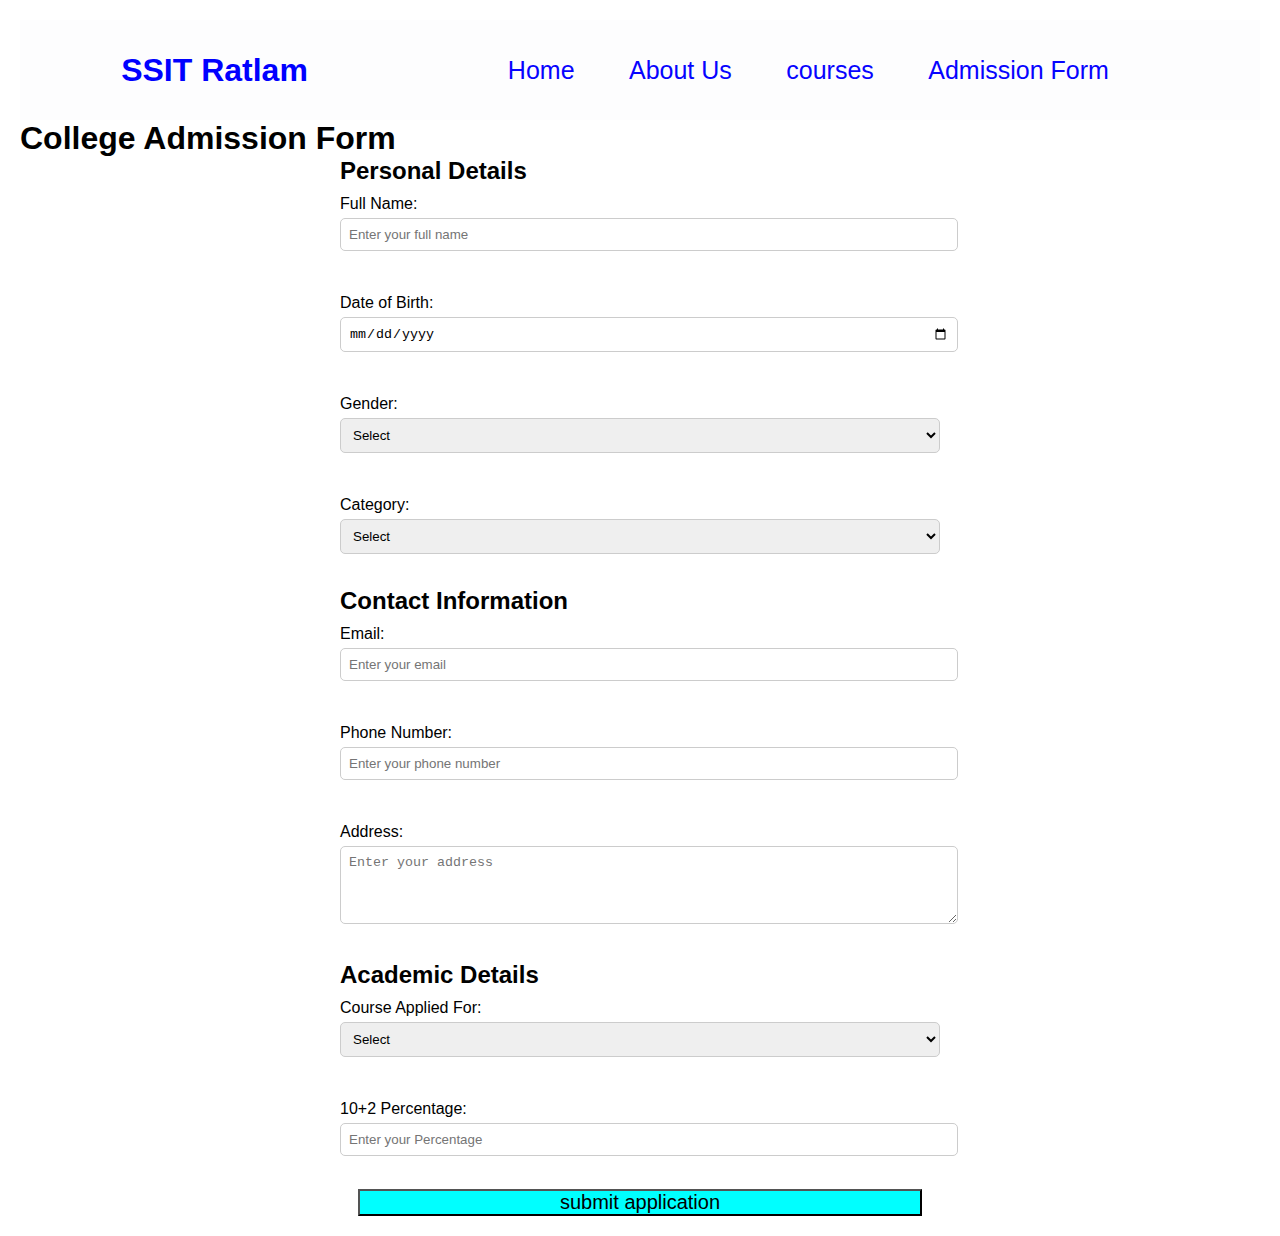
<file: form.html>
<!DOCTYPE html>
<html lang="en">
<head>
    <meta charset="UTF-8">
    <meta name="viewport" content="width=device-width, initial-scale=1.0">
    <title>College Admission Form</title>
    <link rel="stylesheet" href="style.css">
    <!-- <style>
        body {
            font-family: Arial, sans-serif;
            margin: 20px;
        }
        form {
            width: 600px;
            margin: auto;
        }
        label {
            display: block;
            margin: 10px 0 5px;
        }
        input, select, textarea {
            width: 100%;
            padding: 8px;
            margin-bottom: 15px;
            border: 1px solid #ccc;
            border-radius: 5px;
        } -->
        
        
        
    </style>
</head>
<body>
    <header>
        <div class="main-header">
            <nav class="navbar">
                <h1>SSIT Ratlam</h1>
                <div class="nav-links">
                
                <a href="index.html">Home</a>
                <a href="aboutus.html">About Us</a>
                <a href="courses.html">courses</a>
                <a href="form.html">Admission Form</a>
                </div>

            </nav>
        </div>
    </header>

    <h1>College Admission Form</h1>
    <form action="/submit-admission" method="POST">
        <!-- Personal Details -->
        <h2>Personal Details</h2>
        <label for="fullName">Full Name:</label>
        <input type="text" id="fullName" name="fullName" placeholder="Enter your full name" required><br><br>

        <label for="dob">Date of Birth:</label>
        <input type="date" id="dob" name="dob" required><br><br>

        <label for="gender">Gender:</label>
        <select id="gender" name="gender" required>
            <option value="">Select</option>
            <option value="male">Male</option>
            <option value="female">Female</option>
            <option value="other">Other</option>
        </select><br><br>

        <label for="category">Category:</label>
        <select id="category" name="category" required>
            <option value="">Select</option>
            <option value="general">General</option>
            <option value="obc">OBC</option>
            <option value="sc">SC</option>
            <option value="st">ST</option>
        </select><br><br>

        <!-- Contact Information -->
        <h2>Contact Information</h2>
        <label for="email">Email:</label>
        <input type="email" id="email" name="email" placeholder="Enter your email" required><br><br>

        <label for="phone">Phone Number:</label>
        <input type="tel" id="phone" name="phone" placeholder="Enter your phone number" required><br><br>

        <label for="address">Address:</label>
        <textarea id="address" name="address" rows="4" placeholder="Enter your address" required></textarea><br><br>

        <!-- Academic Details -->
        <h2>Academic Details</h2>
        <label for="course">Course Applied For:</label>
        <select id="course" name="course" required>
            <option value="">Select</option>
            <option value="bsc">B.Sc</option>
            <option value="ba">B.A</option>
            <option value="bcom">B.Com</option>
            <option value="btech">B.Tech</option>
            <option value="mba">MBA</option>
        </select><br><br>

        <label for="marks">10+2 Percentage:</label>
        <input type="number" id="marks" name="marks"  placeholder="Enter your Percentage" required><br><br>

       <center><button style="color: black; background-color: aqua; padding-left: 200px; padding-right: 200px; font-size: 20px;">submit application</button></center>
    </form>
</file>
<file: style.css>
*{
    margin: 0;
    padding: 0%;
} 
 .main-header{
    display: flex;
    justify-content: center;
    align-items: center;
 }
.navbar{
    height: 100px;
    width: 100%;
    display: flex;
    justify-content: center;
    align-items: center;
    background-color: rgb(253, 253, 254);
    color: blue;

}
a {
    text-decoration: none;
    color: rgb(7, 3, 255);
    margin-right: 50px;
    font-size: 25px;
}
h1{
margin-right: 200px;
}
.nav2-text{
    display: flex;
    justify-content:center ;
    align-items: center;

}
.navbar2-box{
    display: flex;
    justify-content: center;
    align-items: center;
    margin-top: 40px;
    margin-bottom:200px ;

}
.navbar2{
    display: flex;
    justify-content: center;
    align-items: center;
}
.main1{
    display: flex;
    justify-content: center;
    align-items: center;
    background-color: beige;

}
.main2{
    display: flex;
    justify-content: center;
    align-items: center;
    background-color: aquamarine;
}
.submain2-2{
    display: flex;
    justify-content: center;
    align-items: center;
}
body {
    font-family: Arial, sans-serif;
    margin: 20px;
}
form {
    width: 600px;
    margin: auto;
}
label {
    display: block;
    margin: 10px 0 5px;
}
input, select, textarea {
    width: 100%;
    padding: 8px;
    margin-bottom: 15px;
    border: 1px solid #ccc;
    border-radius: 5px;
}
</file>
